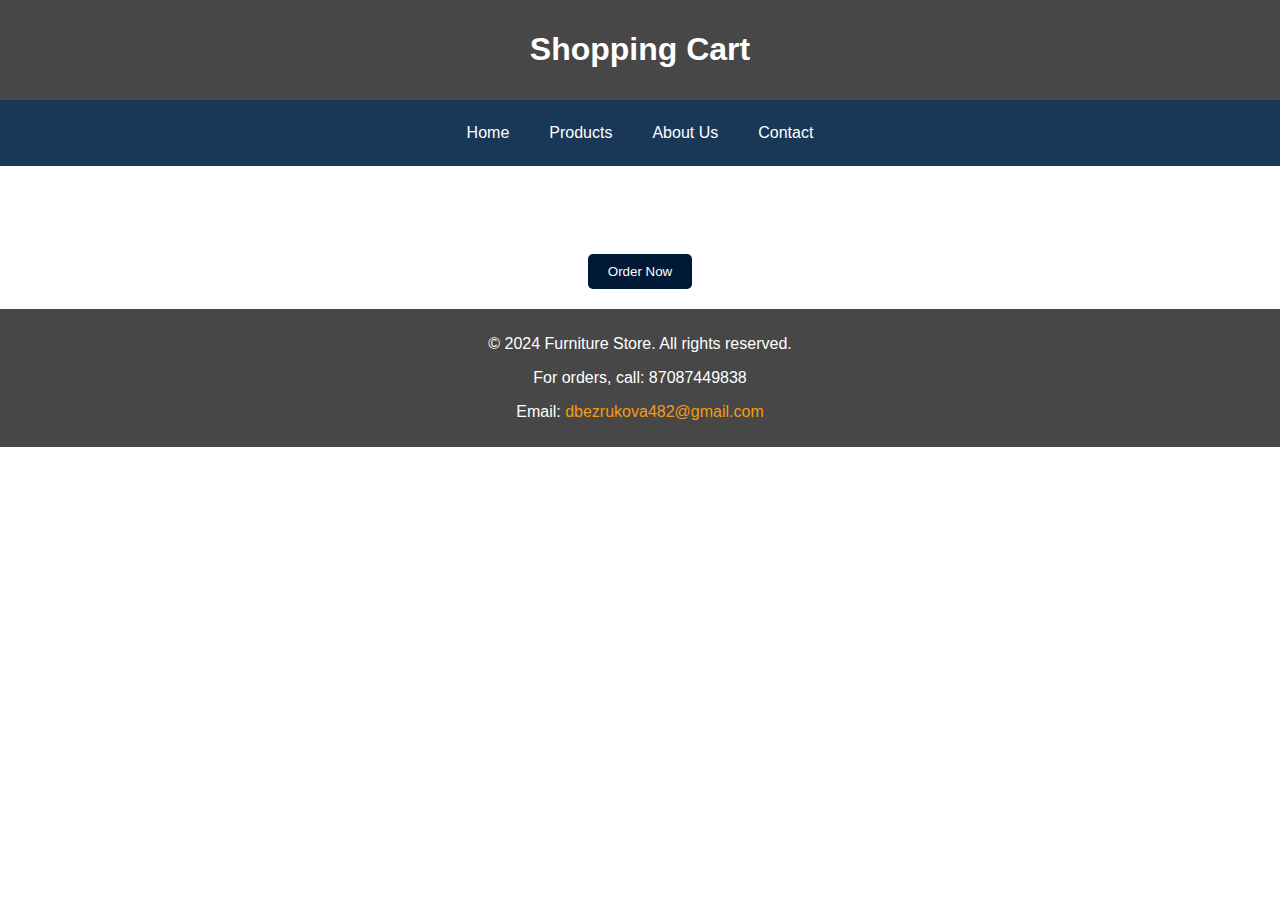
<file: cart.html>
<!DOCTYPE html>
<html lang="en">
<head>
    <meta charset="UTF-8">
    <meta name="viewport" content="width=device-width, initial-scale=1.0">
    <title>Shopping Cart</title>
    <link rel="stylesheet" href="stile.css">
</head>
<body>
    <header class="header">
        <h1>Shopping Cart</h1>
    </header>
    <nav>
        <a href="index.html">Home</a>
        <a href="products.html">Products</a>
        <a href="about.html">About Us</a>
        <a href="contact.html">Contact</a>
    </nav>
    <div class="content">
        <h2>Your Shopping Cart</h2>
        <ul id="cart-items"></ul>
        <button onclick="sendCart()">Order Now</button>
    </div>
    <footer>
        <p>&copy; 2024 Furniture Store. All rights reserved.</p>
        <p>For orders, call: 87087449838</p>
        <p>Email: <a href="mailto:dbezrukova482@gmail.com">dbezrukova482@gmail.com</a></p>
    </footer>
    <script src="script.js"></script>
</body>
</html>
</file>
<file: stile.css>
body {
    font-family: Arial, sans-serif;
    margin: 0;
    padding: 0;
    background: url('https://get.wallhere.com/photo/black-minimalism-symmetry-blue-hexagon-pattern-texture-circle-ART-shape-design-line-screenshot-computer-wallpaper-83978.jpg') no-repeat center center fixed;
    background-size: cover;
}

header {
    background-color: rgba(51, 51, 51, 0.9); /* semi-transparent */
    color: white;
    padding: 10px 0;
    text-align: center;
    position: relative;
    z-index: 1;
}

nav {
    display: flex;
    justify-content: center;
    background-color: rgba(0, 33, 69, 0.9); /* semi-transparent blue */
    position: relative;
    z-index: 1;
    text-align: center;
    padding: 10px 0;
}

nav a {
    color: white;
    padding: 14px 20px;
    text-decoration: none;
    text-align: center;
    transition: background-color 0.3s ease-in-out, transform 0.3s ease-in-out;
}

nav a:hover {
    background-color: rgba(0, 27, 53, 0.9); /* darker blue */
    color: #00008b; /* dark blue */
    transform: scale(1.1);
}

.hero {
    background: url('https://www.comfyco.com/pics3/extras/lg/el-vento-4-lg.jpg') no-repeat center center/cover;
    height: 400px;
    color: white;
    display: flex;
    align-items: center;
    justify-content: center;
    text-align: center;
    padding: 0 20px;
    transition: background 0.5s ease-out;
    position: relative;
    z-index: 1;
}

.hero h1 {
    font-size: 3em;
    margin: 0;
}

.content {
    padding: 20px;
    position: relative;
    z-index: 1;
    text-align: center;
    color: white;
}

.products {
    display: flex;
    flex-wrap: wrap;
    justify-content: space-between;
    gap: 20px;
}

.product {
    background-color: #000028;
    border: 1px solid #ddd;
    border-radius: 5px;
    padding: 10px;
    text-align: center;
    width: calc(33.333% - 40px); /* 3 products per row with spacing */
    box-sizing: border-box;
}

.product img {
    max-width: 100%;
    height: auto;
    max-height: 200px;
    object-fit: cover;
    border-radius: 5px;
}

.product h3 {
    text-align: center;
}

.form-section {
    background-color: rgba(0, 26, 54, 0.9); /* semi-transparent blue */
    color: white;
    padding: 40px 20px;
    border-radius: 10px;
    box-shadow: 0 4px 8px rgba(0, 0, 0, 0.1);
    max-width: 600px;
    margin: 20px auto;
    position: relative;
    z-index: 1;
}

.form-section h2 {
    text-align: center;
    margin-bottom: 20px;
}

.form-container {
    max-width: 600px;
    margin: 0 auto;
}

.form-container label {
    display: block;
    margin-bottom: 5px;
}

.form-container input[type="text"],
.form-container input[type="email"],
.form-container textarea {
    width: calc(100% - 20px);
    padding: 10px;
    margin-bottom: 10px;
    border: none;
    border-radius: 5px;
    box-sizing: border-box;
}

.form-container textarea {
    resize: vertical;
    height: 150px;
}

.form-container button {
    background-color: #001a36;
    color: white;
    padding: 10px 20px;
    border: none;
    border-radius: 5px;
    cursor: pointer;
}

.form-container button:hover {
    background-color: #001f3f;
    transform: scale(1.1);
}

footer {
    background-color: rgba(51, 51, 51, 0.9); /* semi-transparent */
    color: white;
    text-align: center;
    padding: 10px 0;
    position: relative;
    z-index: 1;
}

footer a {
    color: #f39c12;
    text-decoration: none;
}

footer a:hover {
    text-decoration: underline;
}

button {
    background-color: #001a36;
    color: white;
    padding: 10px 20px;
    border: none;
    border-radius: 5px;
    cursor: pointer;
    transition: background-color 0.3s ease-in-out, transform 0.3s ease-in-out;
}

button:hover {
    background-color: #001f3f;
    transform: scale(1.1);
}

ul#cart-items {
    list-style-type: none;
    padding: 0;
}

ul#cart-items li {
    background-color: #000028;
    margin: 10px 0;
    padding: 10px;
    border-radius: 5px;
    display: flex;
    align-items: center;
    justify-content: space-between;
}

ul#cart-items li img {
    max-width: 50px;
    max-height: 50px;
    margin-right: 10px;
}

ul#cart-items li span {
    flex: 1;
    margin: 0 10px;
}

/* Additional Media Queries for Mobile Devices */
@media screen and (max-width: 768px) {
    nav {
        flex-direction: column;
    }

    .products {
        flex-direction: column;
    }

    .product {
        width: calc(100% - 40px); /* 1 product per row */
    }

    .hero {
        height: 300px;
    }

    .hero h1 {
        font-size: 2em;
    }

    .form-section {
        padding: 30px 10px;
    }
}

@media screen and (max-width: 480px) {
    nav a {
        padding: 10px;
    }

    .hero {
        height: 200px;
    }

    .hero h1 {
        font-size: 1.5em;
    }

    .form-section {
        padding: 20px 10px;
    }
}

@media screen and (max-width: 320px) {
    nav a {
        padding: 5px;
    }

    .hero {
        height: 150px;
    }

    .hero h1 {
        font-size: 1em;
    }

    .form-section {
        padding: 10px 5px;
    }
}
</file>
